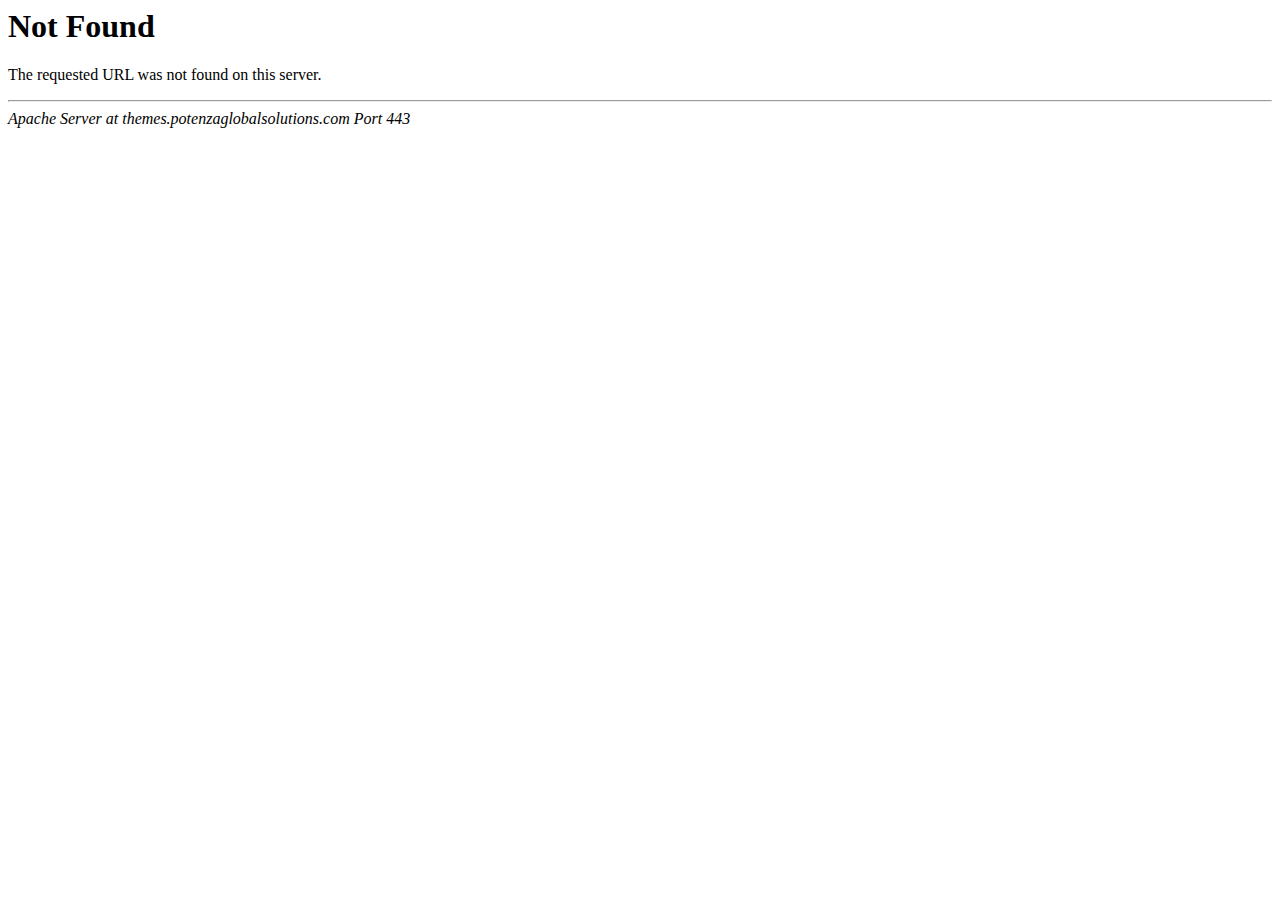
<file: commande/images/login-img.html>
<!DOCTYPE HTML PUBLIC "-//IETF//DTD HTML 2.0//EN">
<html><head>
<title>404 Not Found</title>
</head><body>
<h1>Not Found</h1>
<p>The requested URL was not found on this server.</p>
<hr>
<address>Apache Server at themes.potenzaglobalsolutions.com Port 443</address>
</body></html>
</file>
